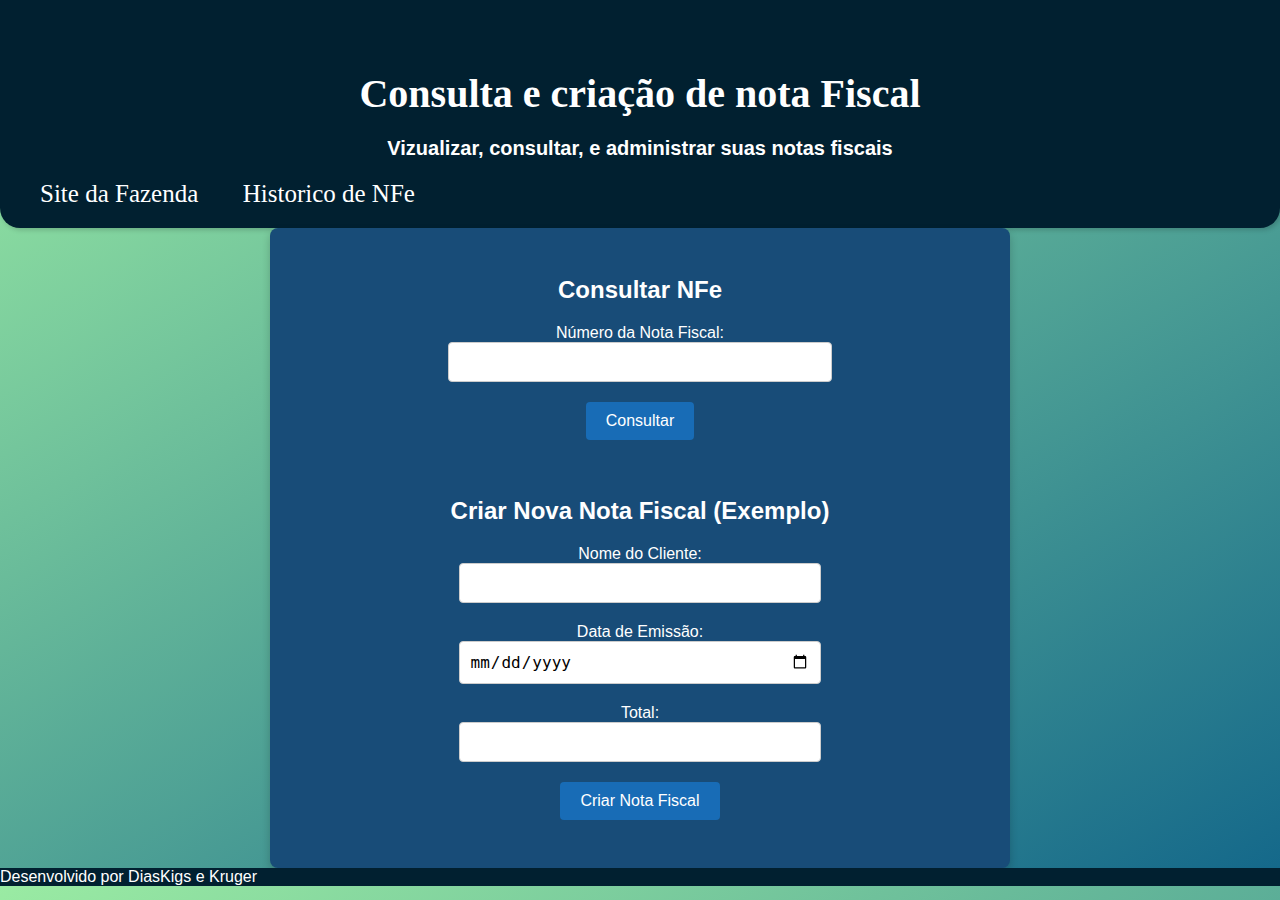
<file: index.html>
<!DOCTYPE html>
<html>
<head>
    <link rel="shortcut icon" href="css/fontes e fotos/favicon.ico" type="image/x-icon">
    <title>Inteligencia Fiscal</title>
    <link rel="stylesheet" type="text/css" href="css/style.css">
</head>
<body>
    <!-- CABECALHO-->
    <header>
        <h1> Consulta e criação de nota Fiscal </h1>
        <p><strong>Vizualizar, consultar, e administrar suas notas fiscais</strong></p>
        <!--LINKS-->
        <nav>
            <li>
                <a href="https://www.nfe.fazenda.gov.br/portal/principal.aspx">Site da Fazenda</a>
                <a href="lerxml.php">Historico de NFe</a>
            </li>
        </nav>
    </header>
    <main>        
            <!-- Formulário para consulta de nota fiscal -->
            <form method="post" action="consulta_nf.php" class="form">
                <div class="form-group">
                    <h2>Consultar NFe</h2>
                    <label for="numero_nota_consulta">Número da Nota Fiscal:</label>
                    <input type="text" name="numero_nota_consulta" id="numero_nota_consulta" class="input-field">
                </div>
                <div class="form-group">
                    <input type="submit" value="Consultar" class="submit-button">
                </div>
            </form>
        
            <!-- Formulário para criação de nota fiscal (exemplo) -->
            
            <form method="post" action="cria_nf.php" class="form">
                <div class="form-group">
                    <h2>Criar Nova Nota Fiscal (Exemplo)</h2>
                    <label for="cliente_nome">Nome do Cliente:</label>
                    <input type="text" name="cliente_nome" id="cliente_nome" class="input-field">
                </div>
                <div class="form-group">
                    <label for="data_emissao">Data de Emissão:</label>
                    <input type="date" name="data_emissao" id="data_emissao" class="input-field">
                </div>
                <div class="form-group">
                    <label for="total">Total:</label>
                    <input type="text" name="total" id="total" class="input-field">
                </div>
                <div class="form-group">
                    <input type="submit" value="Criar Nota Fiscal" class="submit-button">
                </div>
            </form>
    </main>

    <!-- RODAPE -->      
    <footer> 
        <p>Desenvolvido por DiasKigs e Kruger</p>
    </footer>
</body>
</html>
</file>
<file: css/style.css>
body {
    font-family: Arial, sans-serif;
    background: linear-gradient(150deg, #9AEBA3, #13678A);
    margin: 0;
    padding: 0;
}

main {
    display: grid;
    place-items: center;
    max-width: 700px;
    height: 600px;
    margin: 0 auto;
    background-color: #184C78;
    border-radius: 8px;
    box-shadow: 0 4px 8px rgba(0, 0, 0, 0.2);
    padding: 20px;
    text-align: center;
}

header {
    color: white;
    padding: 0 0 20px 0;
    background-color: #012030;
    border-radius: 0 0 20px 20px;
    box-shadow: 2px 2px 5px #0000002d;
    padding-top: 70px;
}

header>h1 {
    margin: 0;
    text-align: center;
    font-size: 40px;
    font-family: 'Times New Roman', Times, serif;
}

header > p {
    text-align: center;
    font-size: 20px;
}

li > a {
    color: white;
    margin: 0;
    text-decoration: none;
    border-radius: 10px;
    font-family: 'Times New Roman', Times, serif;
    font-size: 25px;
    padding-left: 40px;
}

li > a:hover {
    text-decoration: underline;
    color: #09375f;
}

.form-group {
    color: white;
    margin-bottom: 20px;
}

.label {
    font-size: 16px;
    display: block;
    margin-bottom: 5px;
    color: #555;
}

.input-field {
    width: 90%;
    padding: 10px;
    font-size: 16px;
    border: 1px solid #ccc;
    border-radius: 4px;
}

.submit-button {
    background-color: #186cb6;
    color: #fff;
    padding: 10px 20px;
    font-size: 16px;
    border: none;
    border-radius: 4px;
    cursor: pointer;
    transition: background-color 0.3s;
}

.submit-button:hover {
    background-color: #09375f;
}

.nota-fiscal {
    margin-top: 30px;
    padding: 20px;
    background-color: #f9f9f9;
    border-radius: 8px;
    box-shadow: 0 4px 8px rgba(0, 0, 0, 0.2);
}

.info-block {
    background-color: #fff;
    border: 1px solid #ccc;
    border-radius: 4px;
    padding: 20px;
    margin-bottom: 20px;
    text-align: left;
}

.info-block h2 {
    font-size: 20px;
    color: #333;
    margin-bottom: 10px;
}

.info-block p {
    font-size: 16px;
    color: #555;
    margin-bottom: 10px;
}

nav > li {
    list-style-type: none;
}

footer > p {
    background: #012030;
    color: white;
    margin: auto;
}
</file>
